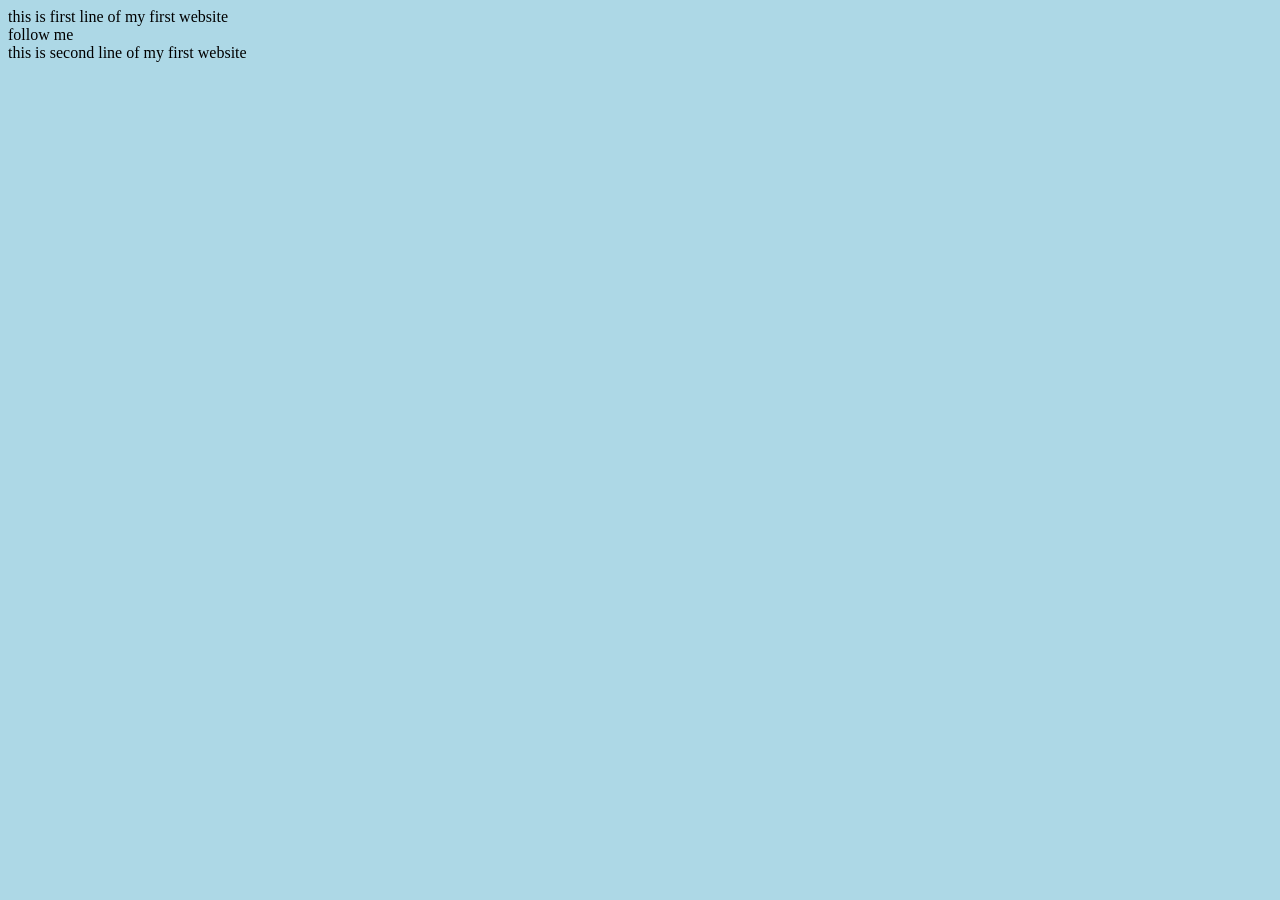
<file: web development/video 1/index.html>
<!DOCTYPE html>
<html lang="en">
<head>
    <meta charset="UTF-8">
    <meta name="viewport" content="width=device-width, initial-scale=1.0">
    <title>first website</title>
    <link rel="stylesheet" href="style.css"> 
</head>
<body>
    <div> this is first line of my first website </div>
    <div>
        follow me 
    </div>
    <div> this is second line of my first website </div>
   <script src="index.js"></script>
</body>
</html>
</file>
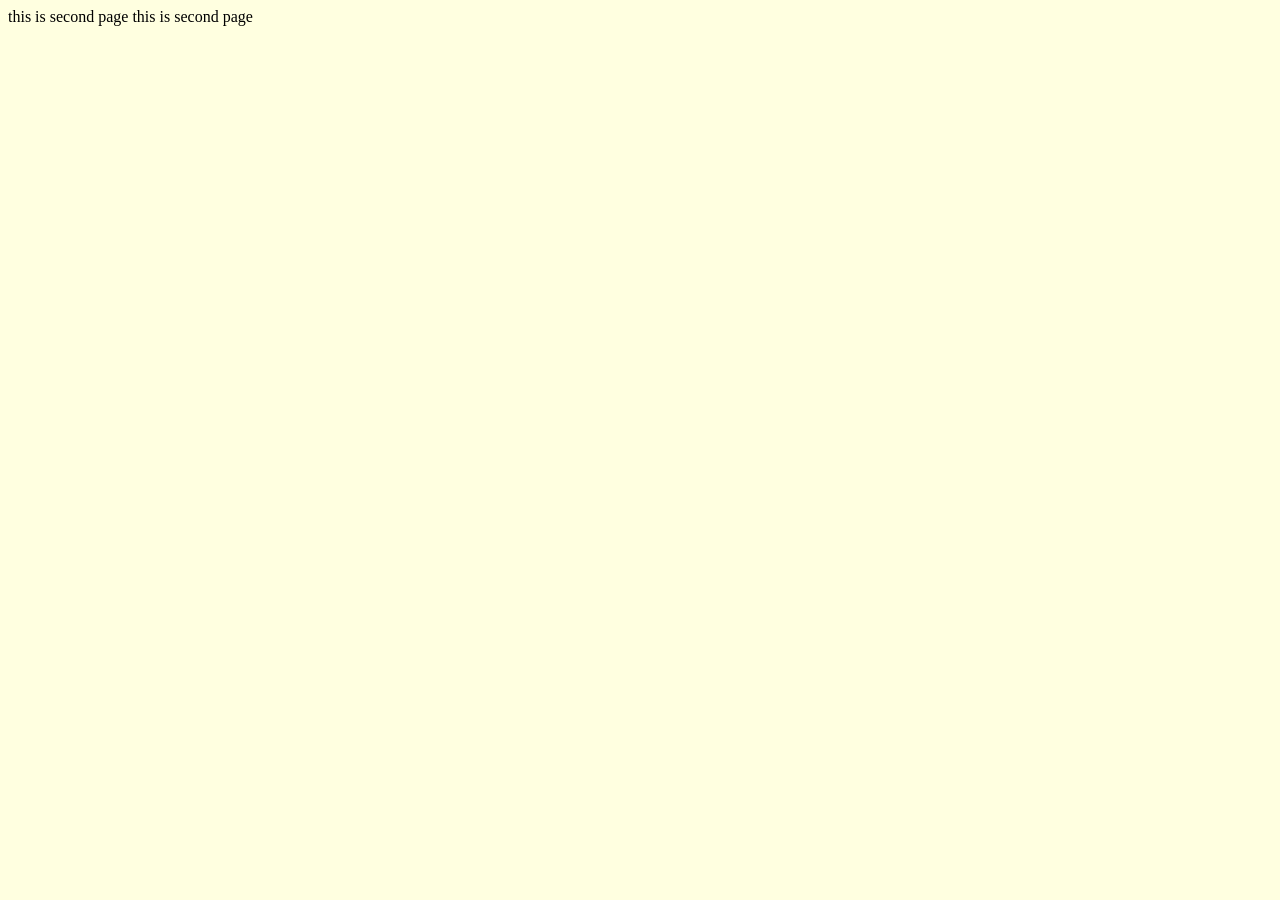
<file: web development/video 3/index3.html>
<!DOCTYPE html>
<html lang="en">
<head>
    <meta charset="UTF-8">
    <meta name="viewport" content="width=device-width, initial-scale=1.0">
    <title>second page</title>
    <link rel="stylesheet" href="style3.css">
</head>
<body>
    this is second page
    this is second page
    
</body>
</html>
</file>
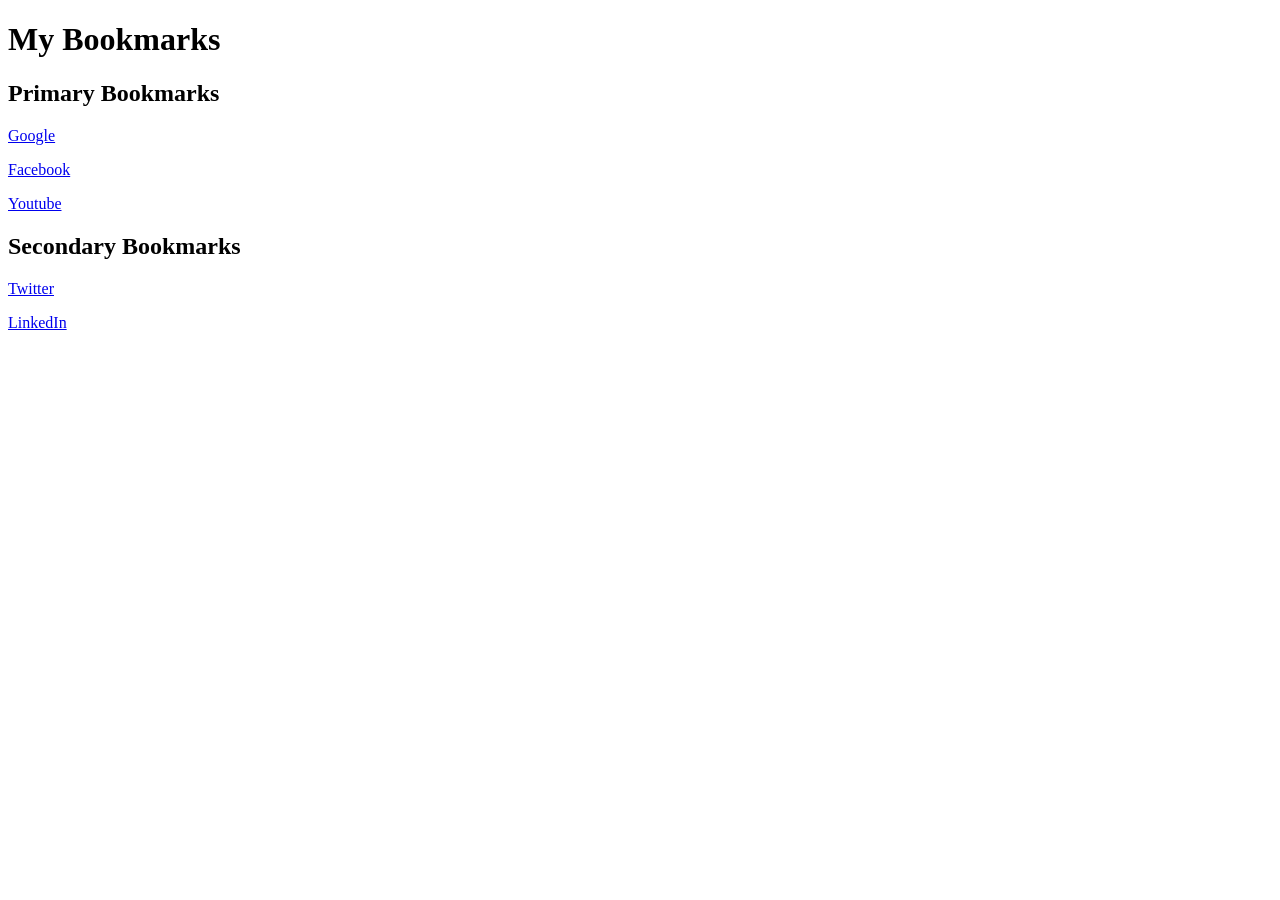
<file: web development/video 4/bookmarkmanager.html>
<!DOCTYPE html>
<html lang="en">
<head>
    <meta charset="UTF-8">
    <meta name="viewport" content="width=device-width, initial-scale=1.0">
    <title>bookmark manager- codewithsahil</title>
</head>
<body>
    <h1> My Bookmarks </h1>
    <h2> Primary Bookmarks</h2>
    <p><a target="_blank" href="https://www.google.com">Google</a></p>
    <p><a target="_blank" href="https://www.facebook.com">Facebook</a></p>
    <p><a target="_blank" href="https://www.youtube.com">Youtube</a></p>
    <h2> Secondary Bookmarks</h2>
    <p><a target="_blank" href="https://www.twitter.com">Twitter</a></p>
    <p><a target="_blank" href="https://www.linkedin.com">LinkedIn</a></p>
</body>
</html>
</file>
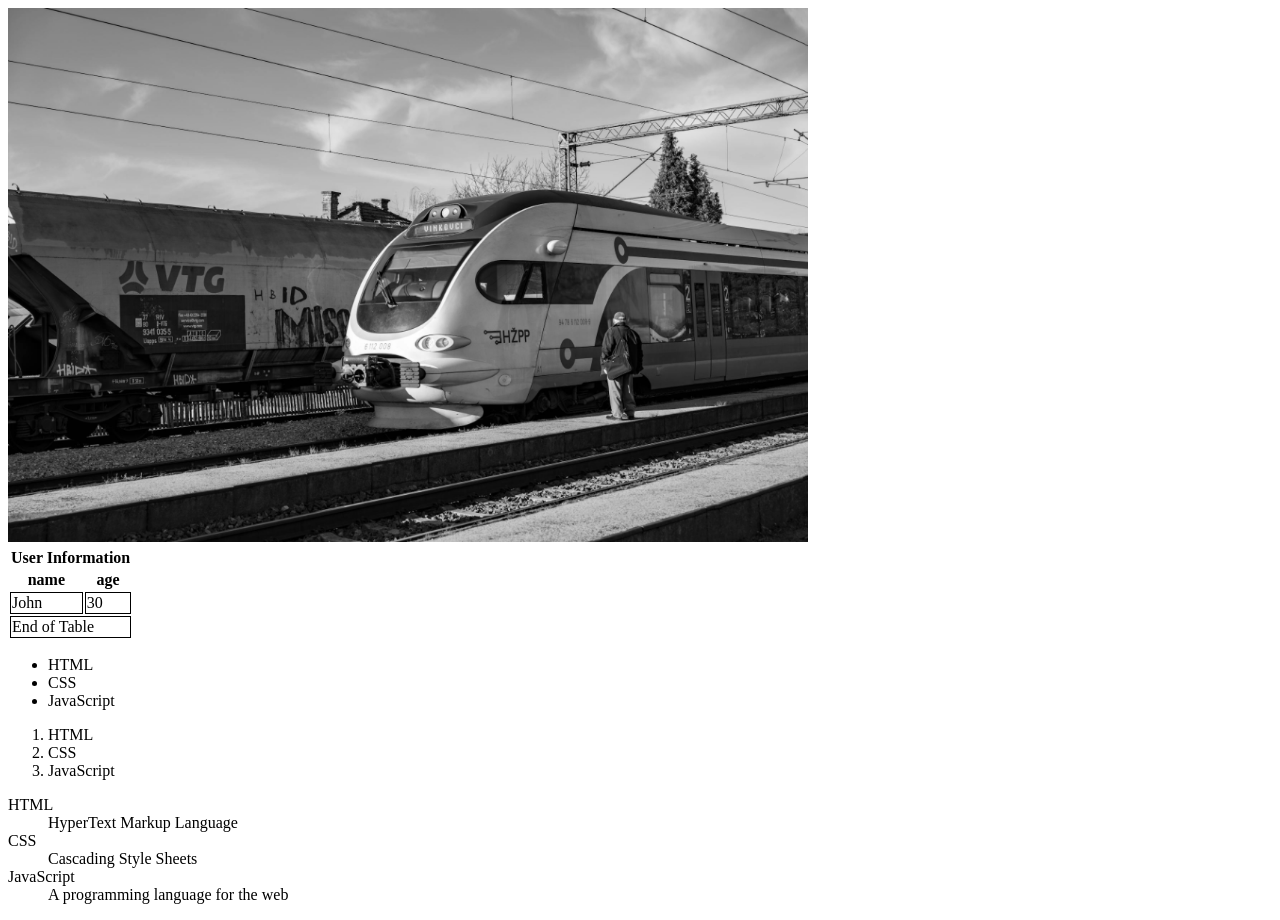
<file: web development/video 5/index5.html>
<!-- image, table(theader, body, footer), lists(unordered, ordered, description) ul (unordered list), ol (ordered list), dl (description list), dt (description term), dd (description definition) -->

<!DOCTYPE html>
<html lang="en">
<head>
    <meta charset="UTF-8">
    <meta name="viewport" content="width=device-width, initial-scale=1.0">
    <title>Images</title>
    <link rel="stylesheet" href="style5.css">
</head>
<body>
    <img width="800" height="" src="image.png" alt="Train Image">
    <table> <!--//table tag is used to create a table in HTML -->
        <thead> <!--//thead tag is used to group the header content in a table -->
            <tr> <!--//tr tag is used to define a row in a table -->
                <th colspan="2">User Information</th>
            </tr>
        </thead>
        <tbody> <!--//tbody tag is used to group the body content in a table -->
            <tr>
                <th>name</th>
                <th>age</th>
            </tr>
            <tr>
                <td>John</td>
                <td>30</td>
            </tr>
        </tbody>    
        <tfoot> <!--//tfoot tag is used to group the footer content in a table -->
            <tr>
                <td colspan="2">End of Table</td>
            </tr>
        </tfoot>
    </table>

    <ul> <!--//ul tag is used to create an unordered list in HTML -->
        <li>HTML</li>
        <li>CSS</li>
        <li>JavaScript</li>
    </ul>
    <ol> <!--//ol tag is used to create an ordered list in HTML -->
        <li  >HTML</li>
        <li>CSS</li>
        <li>JavaScript</li>
    </ol>
    <dl> <!--//dl tag is used to create a description list in HTML -->
        <dt>HTML</dt> <!--//dt tag is used to define a term in a description list -->
        <dd>HyperText Markup Language</dd> <!--//dd tag is used to describe the term in a description list -->
        <dt>CSS</dt>
        <dd>Cascading Style Sheets</dd>
        <dt>JavaScript</dt>
        <dd>A programming language for the web</dd>
    </dl>
</body>
</html>
</file>
<file: web development/video 1/style.css>
body{
    background-color: lightblue;
}
</file>
<file: web development/video 3/style3.css>
body{
    background-color: lightyellow   ;
}
</file>
<file: web development/video 5/style5.css>
td{
    border: 1px solid black ;
}
</file>
